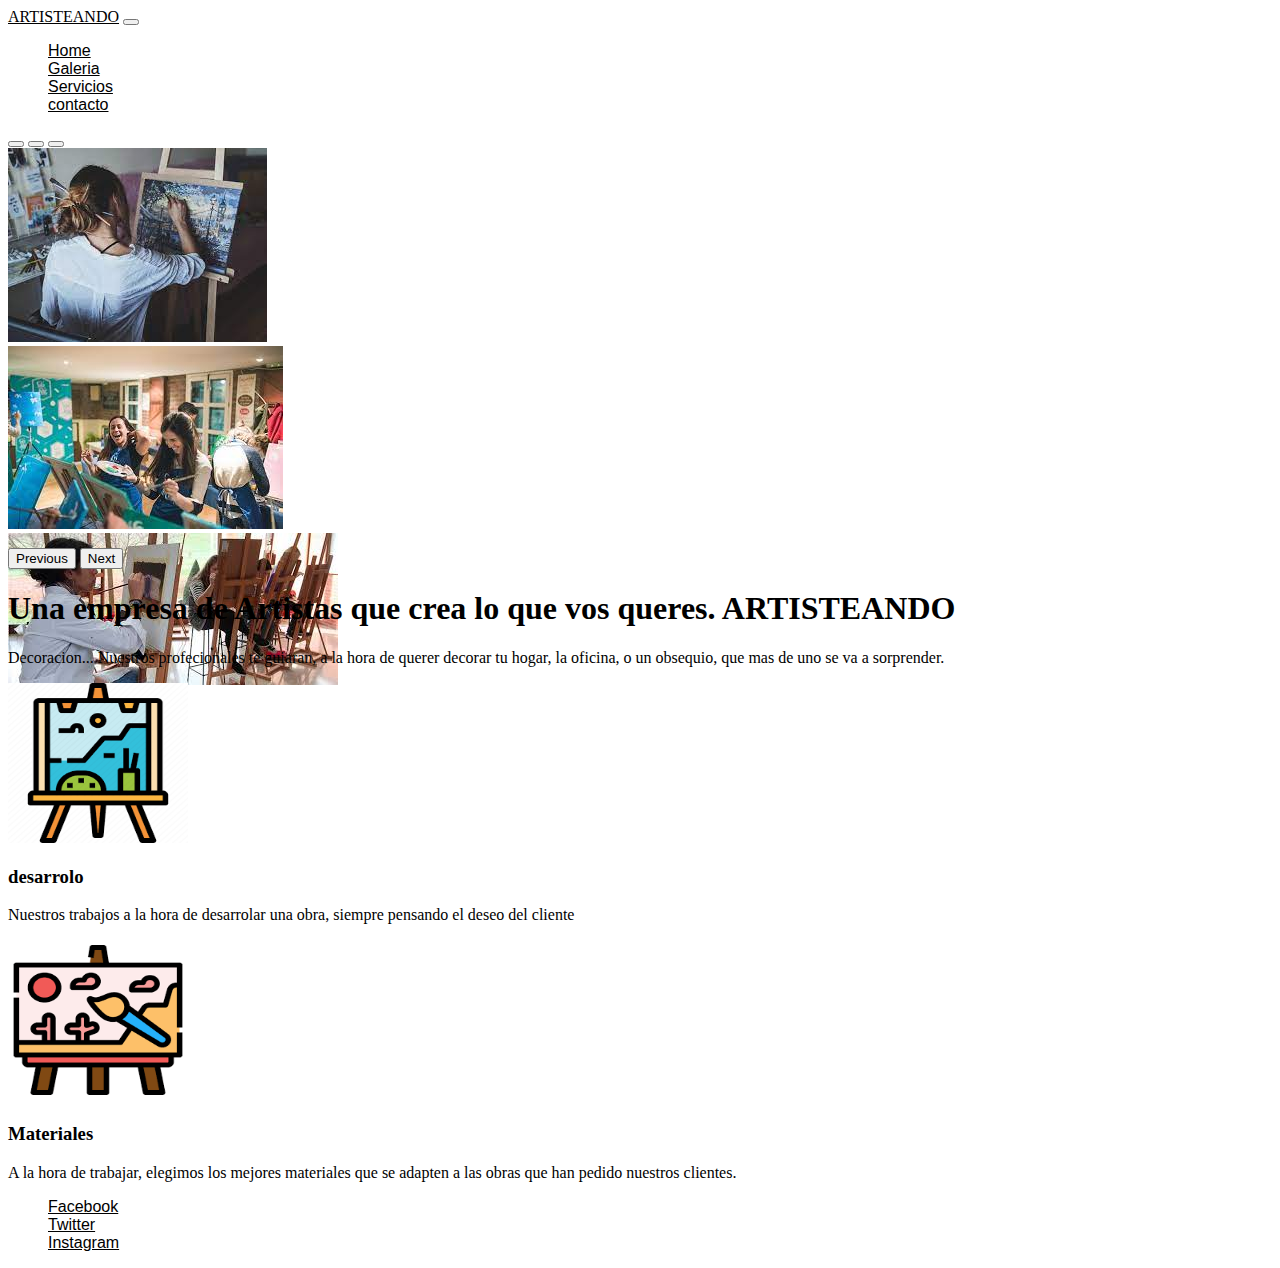
<file: index.html>
<!DOCTYPE html>
<html lang="en">

<head>
    <meta charset="UTF-8">
    <meta http-equiv="X-UA-Compatible" content="IE=edge">
    <meta name="viewport" content="width=device-width, initial-scale=1.0">
    <!-- bootstrap -->
    <link href="https://cdn.jsdelivr.net/npm/bootstrap@5.2.0-beta1/dist/css/bootstrap.min.css" rel="stylesheet"
     integrity="sha384-0evHe/X+R7YkIZDRvuzKMRqM+OrBnVFBL6DOitfPri4tjfHxaWutUpFmBp4vmVor" 
    crossorigin="anonymous">
    <!-- css -->    
    <link rel="stylesheet" href="../style.css">
    <title>Home</title>
</head>

<body class=" bg-lihgt">
    <!--encabezado-->
    <header>
          <nav class="navbar navbar-expand-lg bg-info">
             <div class="container-fluid">

                       <a class="navbar-brand" href="#">ARTISTEANDO</a>
                       <button class="navbar-toggler" type="button" data-bs-toggle="collapse"    data-bs-target="#navbarNav"  
                       aria-controls="navbarNav" aria-expanded="false" aria-label="Toggle navigation">
                       <span class="navbar-toggler-icon"></span>
                       </button>

                <div class="collapse navbar-collapse" id="navbarNav">
                    <ul class="navbar-nav">

                         <li class="nav-item">
                        <a class="nav-link active" aria-current="page" href="index.html">Home</a></li>

                        <li class="nav-item">
                        <a class="nav-link active" aria-current="page" href="./page/galeria.html">Galeria</a></li>

                        <li class="nav-item">
                        <a class="nav-link active" aria-current="page" href="./page/servicios.html">Servicios</a></li>

                        <li class="nav-item">
                        <a class="nav-link active" aria-current="page" href="./page/contacto.html">contacto</a>
                        </li>
                    </ul>
                </div>
            </div>
          </nav>
    </header>
    <!-- carrousel -->
    <section class="container-fluid col-lg-9">
        <div id="carouselExampleIndicators" class="carousel slide" data-bs-ride="true">
            <div class="carousel-indicators">
                        <button type="button" data-bs-target="#carouselExampleIndicators" data-bs-slide-to="0" class="active"
                        aria-current="true" aria-label="Slide 1"></button>
                        <button type="button" data-bs-target="#carouselExampleIndicators" data-bs-slide-to="1"
                        aria-label="Slide 2"></button>
                        <button type="button" data-bs-target="#carouselExampleIndicators" data-bs-slide-to="2"
                        aria-label="Slide 3"></button>
                        </div>

                        <div class="carousel-inner">
                         <div class="carousel-item active">
                        <img src="../multimedia/bootsimg1.jpg" class="d-block w-100" alt="bootsimg1">
                        </div>

                        <div class="carousel-item">
                        <img src="../multimedia/bootsimg2.jpg" class="d-block w-100" alt="bootsimg2">
                        </div>

                        <div class="carousel-item">
                        <img src="../multimedia/bootsimg3.jpg" class="d-block w-100" alt="bootsimg3">
                        </div>
                        </div>

                        <button class="carousel-control-prev" type="button" data-bs-target="#carouselExampleIndicators"
                        data-bs-slide="prev">
                        <span class="carousel-control-prev-icon" aria-hidden="true"></span>
                        <span class="visually-hidden">Previous</span>
                        </button>

                        <button class="carousel-control-next" type="button" data-bs-target="#carouselExampleIndicators"
                        data-bs-slide="next">
                        <span class="carousel-control-next-icon" aria-hidden="true"></span>
                        <span class="visually-hidden">Next</span>
                        </button>
            </div>
     </section>
    <!--intro del carousel -->
     <section class="w-50 mx-auto text-center pt-5" id="intro">
                        <h1 class="p-3 fs-2 border-top bordert-3">Una empresa de Artistas que crea lo que vos queres.<span
                        class="text-primary"> ARTISTEANDO</span></h1>
                        <p class="p-3 fs-4"><span class="text-primary">Decoracion... </span>Nuestros profecionales te guiaran, a la hora de
                        querer decorar tu hogar, la oficina, o un obsequio, que mas de uno se va a
                        sorprender.</p>
    </section>
    <section class="container-fluid">
        <div class="row e-75 mx-auto my-5 servicio-fila">

                    <div class="col-lg-6 col-md-12 col-sm-12">
                        <img src="../multimedia/icono1.png" alt="icono1" width="180" height="160">
                        <div>
                        <h3 class="fs-5 mt-4 px-4 pb-1">desarrolo</h3>
                        <p class="px-4">Nuestros trabajos a la hora de desarrolar una obra, siempre pensando el deseo del
                        cliente</p>
                        </div>
                    </div>

                    <div class="col-lg-6 col-md-12 col-sm-12">
                       <img src="../multimedia/icono2.png" alt="icono2" width="180" height="160">
                       <div>
                       <h3 class="fs-5 mt-4 px-4 pb-1">Materiales</h3>
                       <p class="px-4">A la hora de trabajar, elegimos los mejores materiales que se adapten a las obras que han pedido nuestros clientes.</p>
                       </div>
                    </div>
        </div>
    </section>
    <footer>
             <ul>
                    <li>
                    <a href="https://www.facebook.com/Artisteando">Facebook</a>
                    </li>
                    <li>
                    <a href="https://www.twtter.com/Artisteando">Twitter</a>
                    </li>
                    <li>
                    <a href="https://www.instagram.com/Artisteando">Instagram</a>
                    </li>
             </ul>
    </footer>
    
    <script src="https://cdn.jsdelivr.net/npm/bootstrap@5.2.0-beta1/dist/js/bootstrap.bundle.min.js"
        integrity="sha384-pprn3073KE6tl6bjs2QrFaJGz5/SUsLqktiwsUTF55Jfv3qYSDhgCecCxMW52nD2"
        crossorigin="anonymous"></script>
    <script src="https://cdn.jsdelivr.net/npm/@popperjs/core@2.11.5/dist/umd/popper.min.js"
        integrity="sha384-Xe+8cL9oJa6tN/veChSP7q+mnSPaj5Bcu9mPX5F5xIGE0DVittaqT5lorf0EI7Vk"
        crossorigin="anonymous"></script>
    <script src="https://cdn.jsdelivr.net/npm/bootstrap@5.2.0-beta1/dist/js/bootstrap.min.js"
        integrity="sha384-kjU+l4N0Yf4ZOJErLsIcvOU2qSb74wXpOhqTvwVx3OElZRweTnQ6d31fXEoRD1Jy"
        crossorigin="anonymous"></script>
    </body>
    
    </html>
</file>
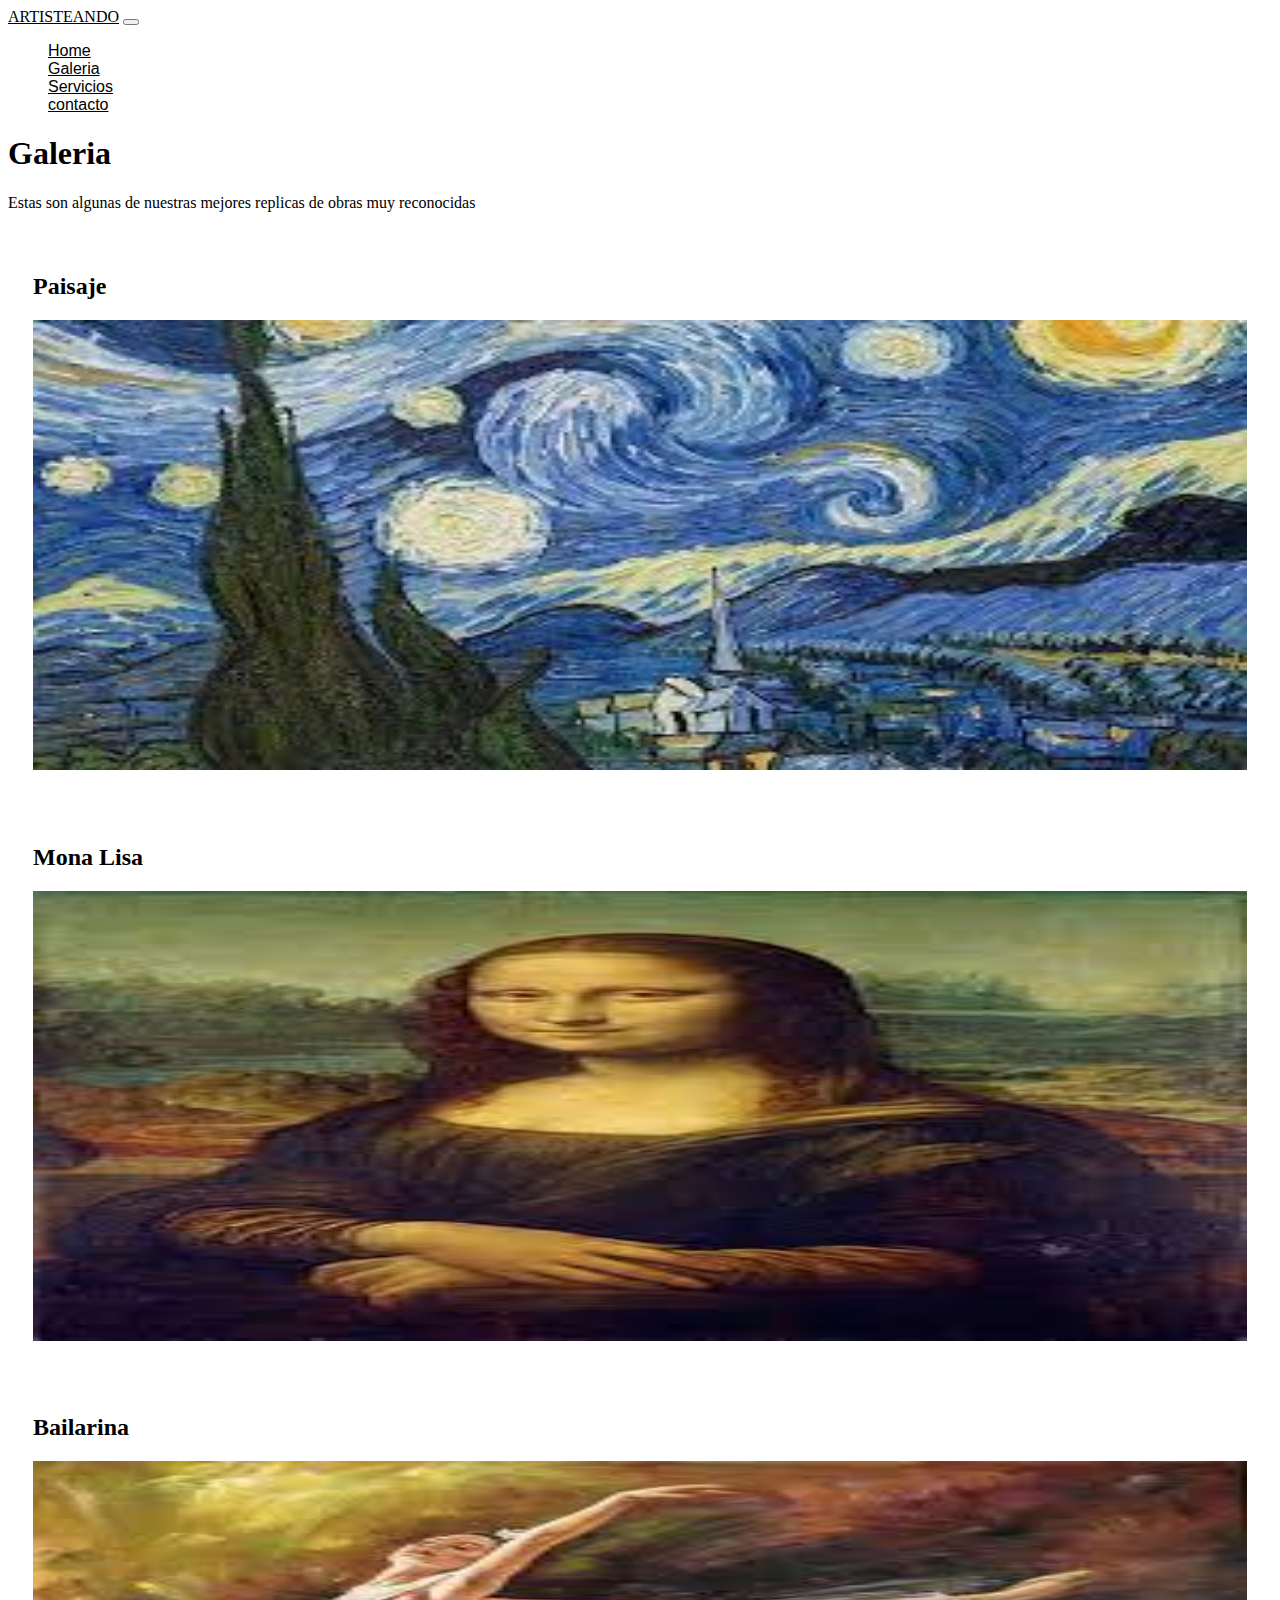
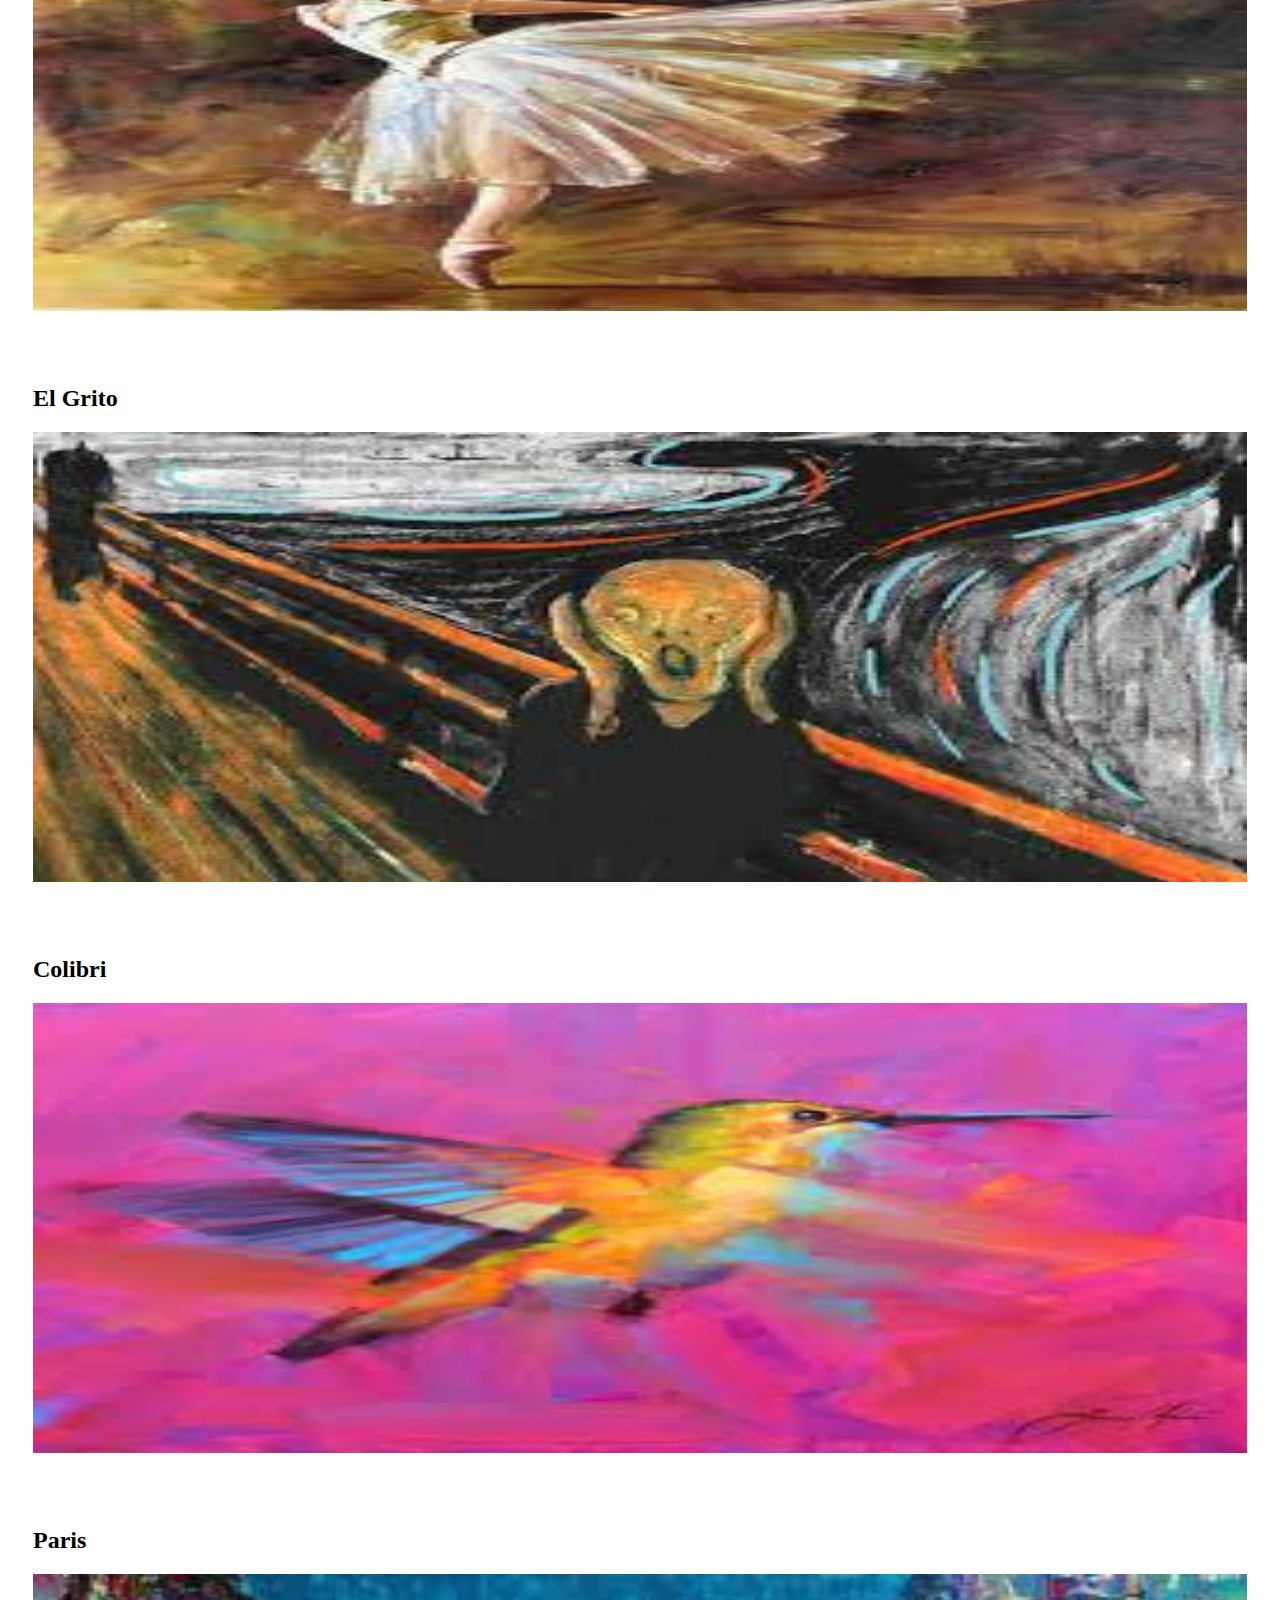
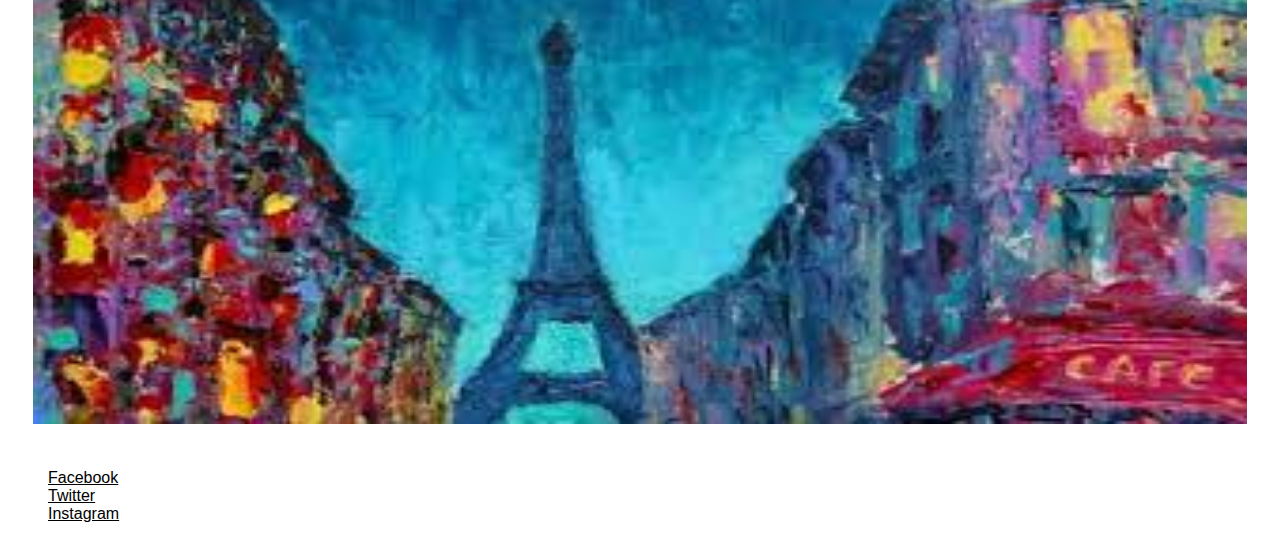
<file: page/galeria.html>
<!DOCTYPE html>
<html lang="en">

<head>
    <meta charset="UTF-8">
    <meta http-equiv="X-UA-Compatible" content="IE=edge">
    <meta name="viewport" content="width=device-width, initial-scale=1.0">
    <title>Galeria</title>
    <!-- bootstrap -->
    <link href="https://cdn.jsdelivr.net/npm/bootstrap@5.2.0-beta1/dist/css/bootstrap.min.css" rel="stylesheet"
     integrity="sha384-0evHe/X+R7YkIZDRvuzKMRqM+OrBnVFBL6DOitfPri4tjfHxaWutUpFmBp4vmVor" crossorigin="anonymous">

    <link rel="stylesheet" href="../style.css">

</head>

<body class=" bg-lihgt">
    <div>
        <nav class="navbar navbar-expand-lg bg-info">
            <div class="container-fluid">
                        <a class="navbar-brand" href="#">ARTISTEANDO</a>
                        <button class="navbar-toggler" type="button" data-bs-toggle="collapse" data-bs-target="#navbarNav"
                        aria-controls="navbarNav" aria-expanded="false" aria-label="Toggle navigation">
                        <span class="navbar-toggler-icon"></span>
                        </button>
                 <div class="collapse navbar-collapse" id="navbarNav">
                    <ul class="navbar-nav">
                        <li class="nav-item">
                        <a class="nav-link active" aria-current="page" href="../index.html">Home</a>
                        </li>
                        <li class="nav-item">
                        <a class="nav-link active" aria-current="page" href="./galeria.html">Galeria</a>
                        </li>
                        <li class="nav-item">
                        <a class="nav-link active" aria-current="page" href="./servicios.html">Servicios</a>
                        </li>
                        <li class="nav-item">
                        <a class="nav-link active" aria-current="page" href="./contacto.html">contacto</a>
                        </li>
                    </ul>
                 </div>
            </div>
        </nav>
    </div>
    <section class="container">     
            <div class="text-center pt-5">
                  <h1>Galeria</h1>
                  <p> Estas son algunas de nuestras mejores replicas de obras muy reconocidas </p>
                </div>

                <div class="row galeria">
                <div class="col-lg-4 col-md-6 col-sm-12">
                <h2 class="text-center">Paisaje</h2>
                <img src="../multimedia/pintura1.jpg" alt="paisaje">
                </div>

                <div class="col-lg-4 col-md-6 col-sm-12">
                <h2 class="text-center">Mona Lisa</h2>
                <img src="../multimedia/pintura2.jpg" alt="mona lisa">
                </div>

                <div class="col-lg-4 col-md-6 col-sm-12">
                <h2 class="text-center">Bailarina</h2>
                <img src="../multimedia/pintura3.jpg" alt="bailarina">
                </div>

                <div class="col-lg-4 col-md-6 col-sm-12">
                <h2 class="text-center">El Grito</h2>
                <img src="../multimedia/pintura4.jpg" alt="el grito">
                </div>

                <div class="col-lg-4 col-md-6 col-sm-12">
                <h2 class="text-center">Colibri</h2>
                <img src="../multimedia/pintura5.jpg" alt="colibri">
                </div>

                <div class="col-lg-4 col-md-6 col-sm-12">
                <h2 class="text-center">Paris</h2>
                <img src="../multimedia/pintura6.jpg" alt="paris">
                </div>
            </div>
    </section>
        <script src="https://cdn.jsdelivr.net/npm/bootstrap@5.2.0-beta1/dist/js/bootstrap.bundle.min.js"
            integrity="sha384-pprn3073KE6tl6bjs2QrFaJGz5/SUsLqktiwsUTF55Jfv3qYSDhgCecCxMW52nD2"
            crossorigin="anonymous"></script>
        <script src="https://cdn.jsdelivr.net/npm/@popperjs/core@2.11.5/dist/umd/popper.min.js"
            integrity="sha384-Xe+8cL9oJa6tN/veChSP7q+mnSPaj5Bcu9mPX5F5xIGE0DVittaqT5lorf0EI7Vk"
            crossorigin="anonymous"></script>
        <script src="https://cdn.jsdelivr.net/npm/bootstrap@5.2.0-beta1/dist/js/bootstrap.min.js"
            integrity="sha384-kjU+l4N0Yf4ZOJErLsIcvOU2qSb74wXpOhqTvwVx3OElZRweTnQ6d31fXEoRD1Jy"
            crossorigin="anonymous"></script>
    <footer>
        <ul>
            <li>
             <a href="https://www.facebook.com/Artisteando">Facebook</a>
            </li>
            <li>
            <a href="https://www.twtter.com/Artisteando">Twitter</a>
            </li>
            <li>
            <a href="https://www.instagram.com/Artisteando">Instagram</a>
            </li>
        </ul>
    </footer>
</body>

</html>
</file>
<file: style.css>
.nav-link:hover{
    transform: scale(1.2);
}
.galeria .col-lg-4 {
    margin: 0 !important;
    padding: 25px;
}

.galeria img {
    width: 100%;
    height: 450px;
}



ul {
    text-decoration: none;
    list-style-type: none;
    font-family: 'Franklin Gothic Medium', 'Arial Narrow', Arial, sans-serif;
}

a {
    color: black;
}

.carousel-inner {
    max-height: 25rem;
}

@media (max-with: 768px) {
    #intro {
        width: 90% !important;
    }

    .servico-fila {
        width: 100% !important;
        text-align: center;
    }
}
</file>
